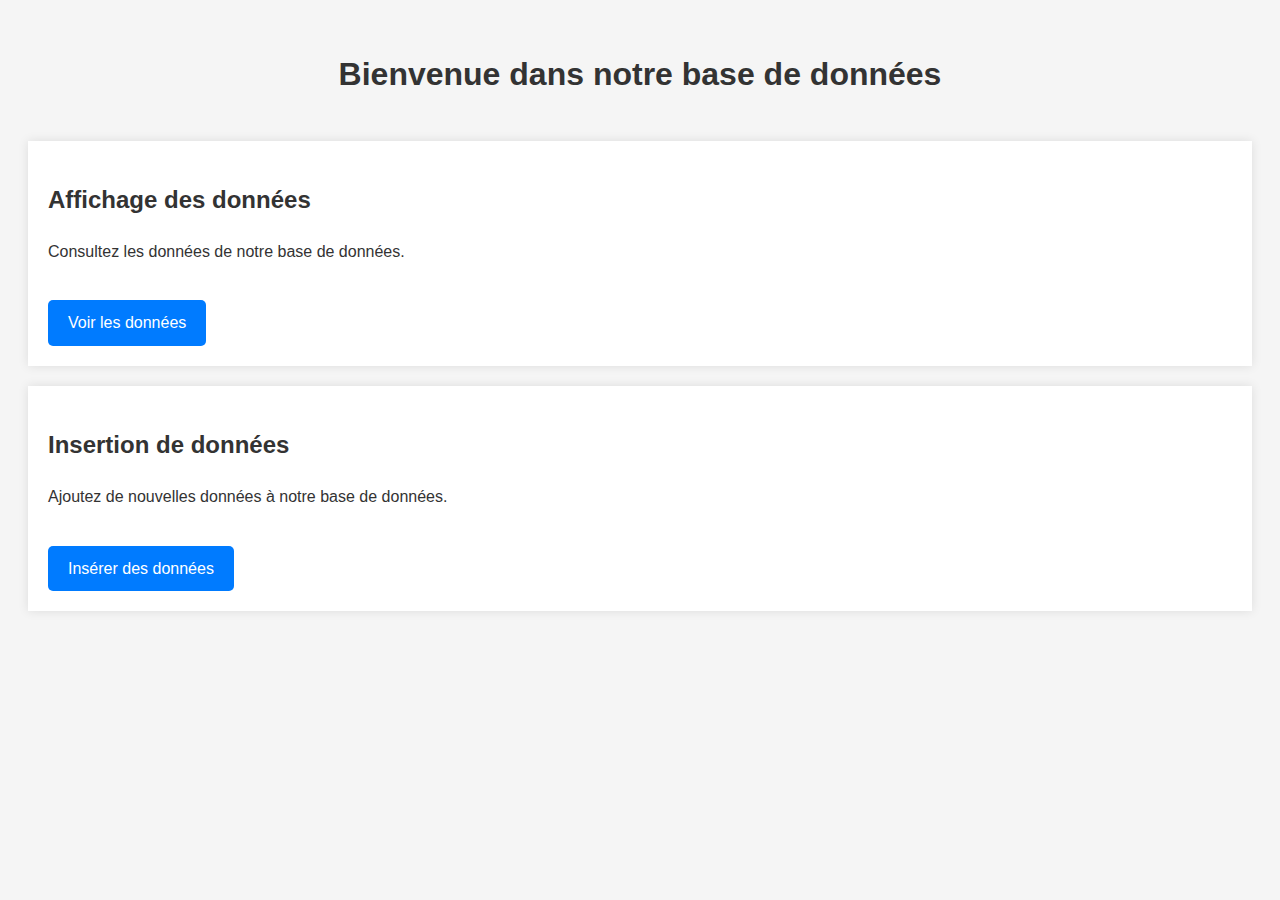
<file: index.html>
<!DOCTYPE html>
<html lang="en">

<head>
    <meta charset="UTF-8">
    <meta name="viewport" content="width=device-width, initial-scale=1.0">
    <title>Base de données</title>
    <link rel="stylesheet" href="./styleI.css">
</head>

<body>
    <header>
        <h1>Bienvenue dans notre base de données</h1>
    </header>

    <main>
        <div class="card">
            <h2>Affichage des données</h2>
            <p>Consultez les données de notre base de données.</p>
            <a href="./getTable.html" class="button">Voir les données</a>
        </div>

        <div class="card">
            <h2>Insertion de données</h2>
            <p>Ajoutez de nouvelles données à notre base de données.</p>
            <a href="./insTable.html" class="button">Insérer des données</a>
        </div>
    </main>

</body>

</html>
</file>
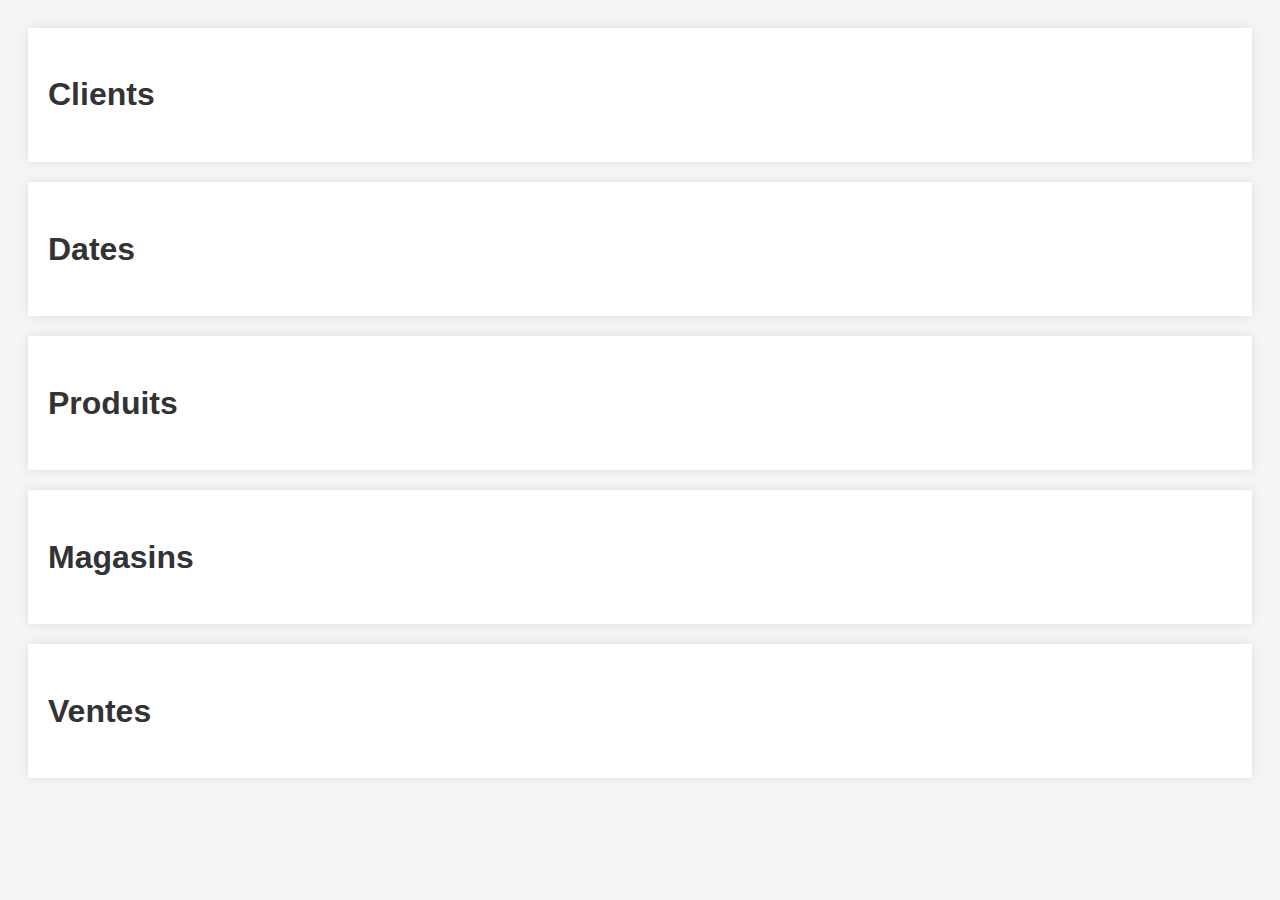
<file: getTable.html>
<!DOCTYPE html>
<html lang="en">

<head>
    <meta charset="UTF-8">
    <meta http-equiv="X-UA-Compatible" content="IE=edge">
    <meta name="viewport" content="width=device-width, initial-scale=1.0">
    <title>Document</title>
    <link rel="stylesheet" href="./styleT.css">
    <style>
        #myTable {
            width: 100%;
            border-collapse: collapse;
        }
        #myTable td, #myTable th {
            border: 1px solid #ddd;
            padding: 8px;
        }
        #myTable tr:nth-child(even){background-color: #f2f2f2;}
        #myTable th {
            padding-top: 12px;
            padding-bottom: 12px;
            text-align: left;
            background-color: #007BFF;
            color: rgb(255, 255, 255);
        }
    </style>
</head>

<body>

    <div>
        <h1 id="root">Clients</h1>
        <span id="affichage">
            <ul id="clients"></ul>
        </span>
    </div>
    <div>
        <h1 id="root">Dates</h1>
        <span id="affichage">
            <ul id="dates"></ul>
        </span>
    </div>
    <div>
        <h1 id="root">Produits</h1>
        <span id="affichage">
            <ul id="produits"></ul>
        </span>
    </div>
    <div>
        <h1 id="root">Magasins</h1>
        <span id="affichage">
            <ul id="magasins"></ul>
        </span>
    </div>
    <div>
        <h1 id="root">Ventes</h1>
        <span id="affichage">
            <ul id="ventes"></ul>
        </span>
    </div>

    <script src="./getTable.js"></script>

</body>

</html>
</file>
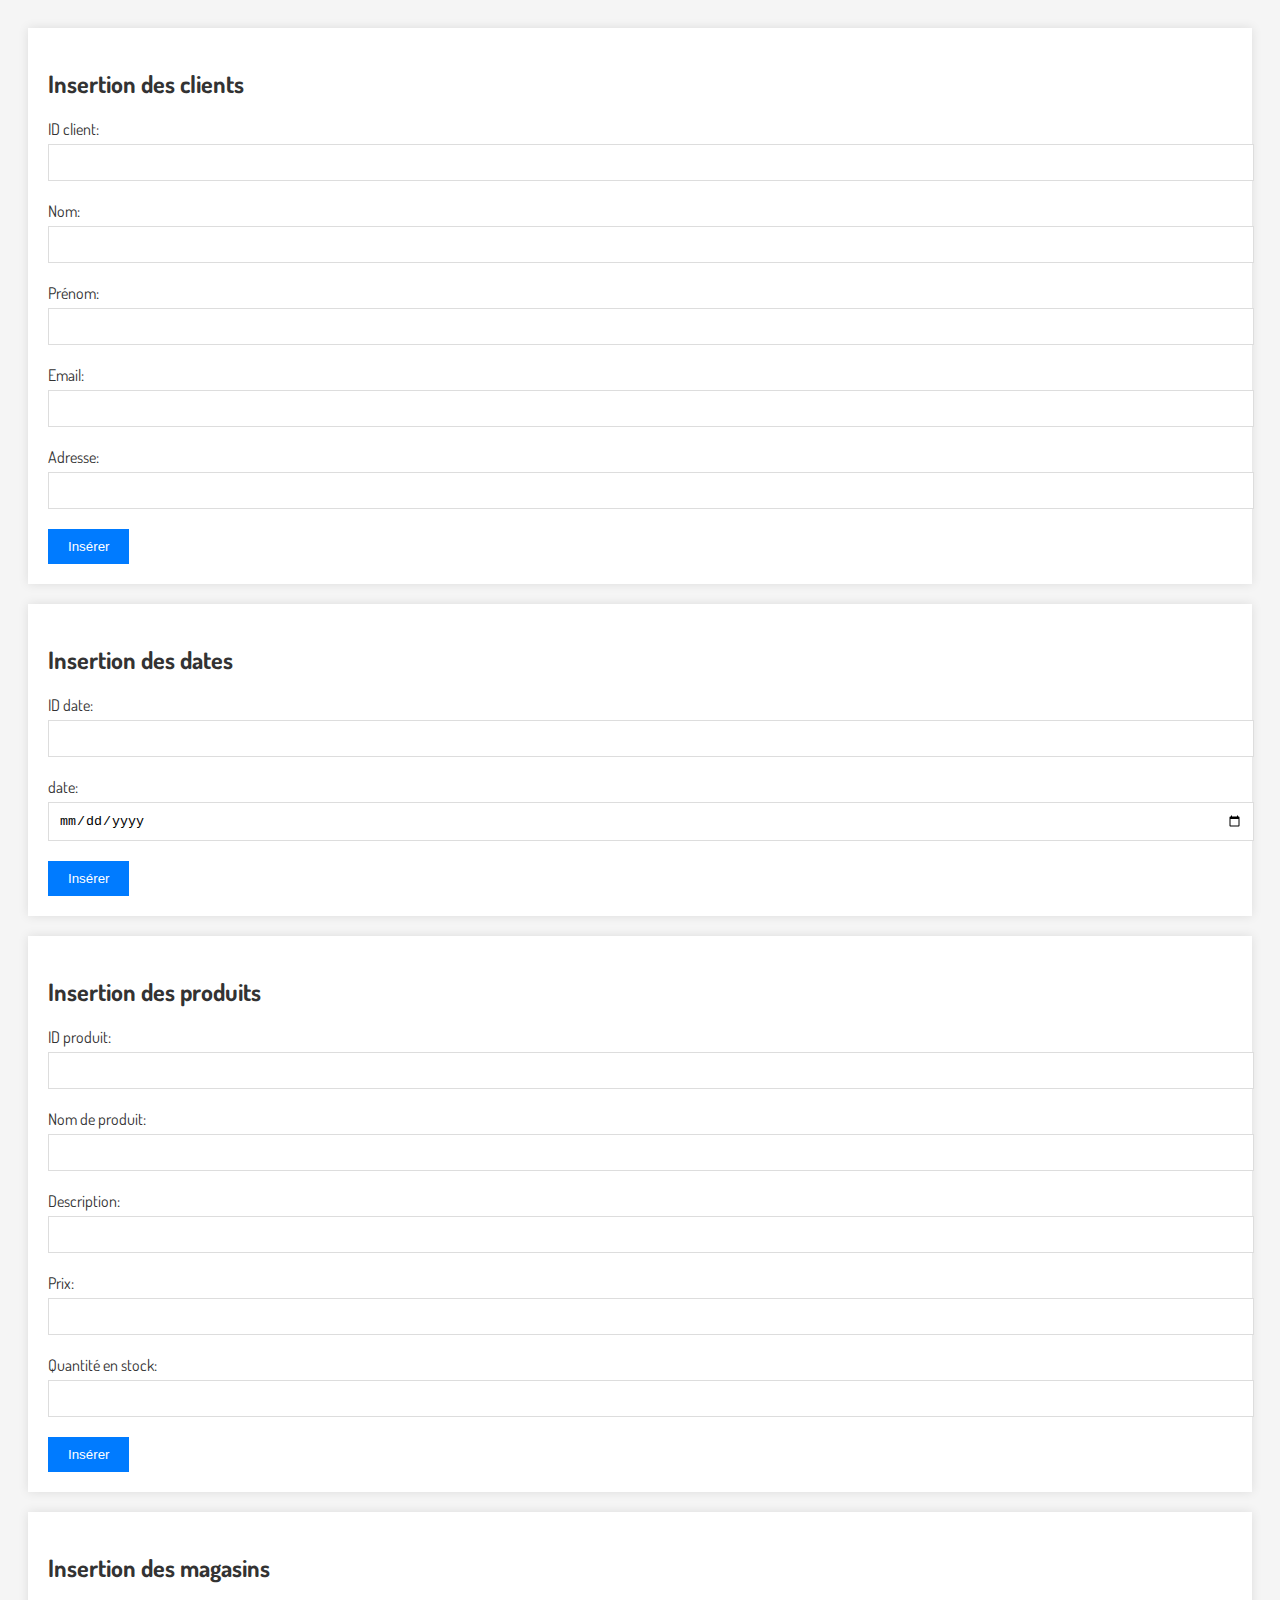
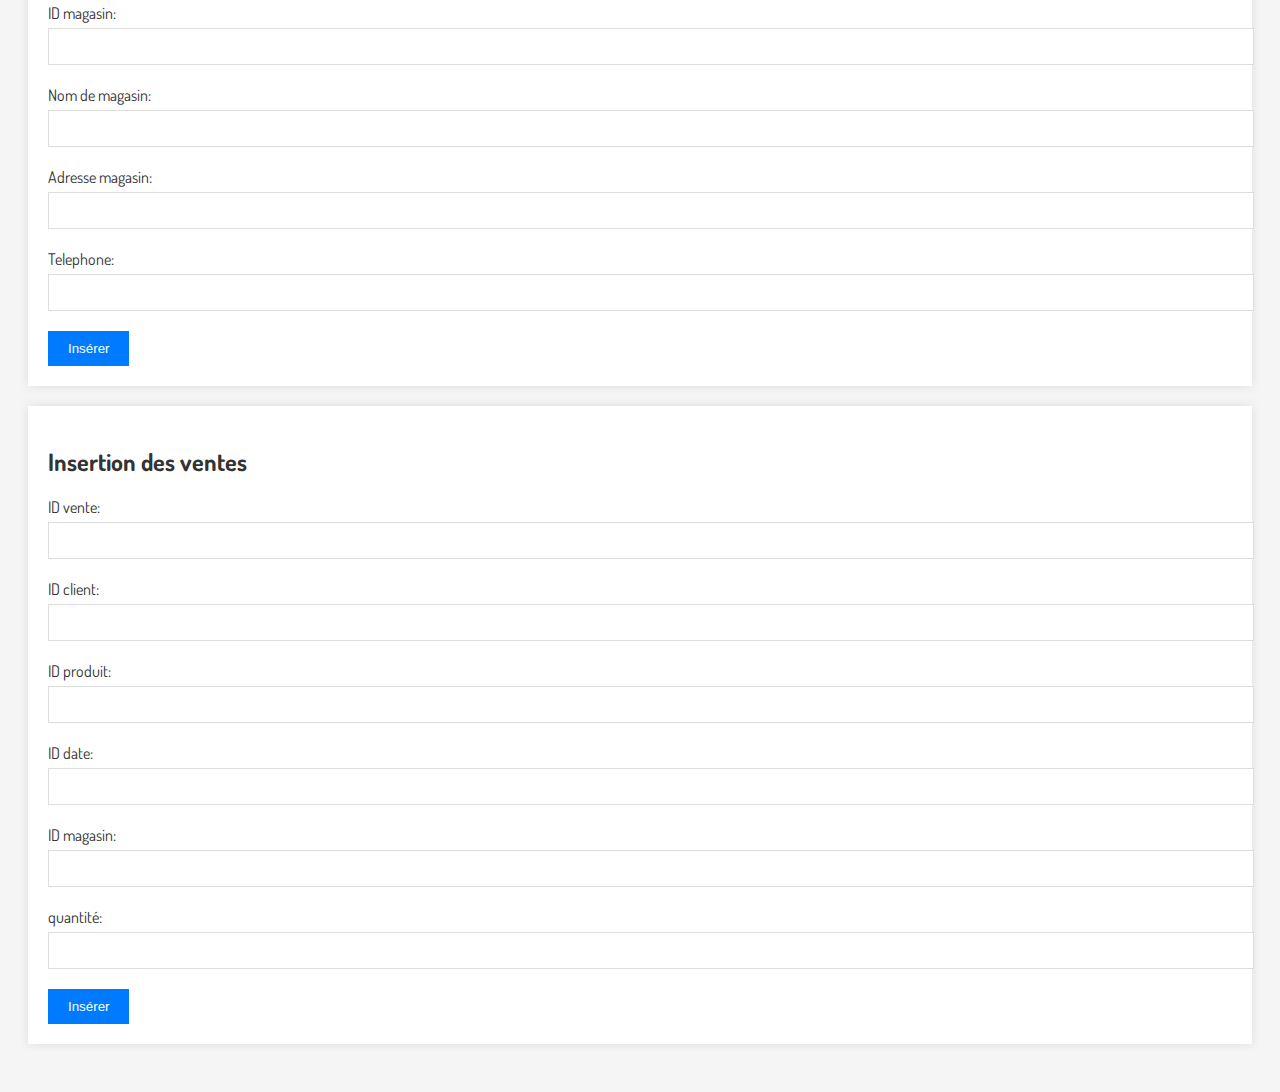
<file: insTable.html>
<!DOCTYPE html>
<html lang="en">

<head>
    <meta charset="utf-8" />
    <meta name="viewport" content="width=device-width, initial-scale=1.0" />
    <title>App Emp REST</title>
    <link href="https://fonts.googleapis.com/css?family=Dosis:400,700" rel="stylesheet" />
    <link href="./style.css" rel="stylesheet" />
</head>

<body>
    <div id="insert">
        <h2>Insertion des clients</h2>
        <label for="id_client">ID client:</label>
        <input type="number" id="id_client" name="id_client" required minlength="1" maxlength="8" size="10" />
        <label for="nom">Nom:</label>
        <input type="text" id="nom" name="nom" required minlength="2" maxlength="20" size="10" />
        <label for="prenom">Prénom:</label>
        <input type="text" id="prenom" name="prenom" required minlength="2" maxlength="20" size="10" />
        <label for="email">Email:</label>
        <input type="email" id="email" name="email" required minlength="2" maxlength="30" size="10" />
        <label for="adresse">Adresse:</label>
        <input type="text" id="adresse" name="adresse" required minlength="2" maxlength="30" size="10" />
        <input id="clickMe" type="button" value="Insérer" onclick="ins_empl();" />
    </div>

    <div id="insert">
        <h2>Insertion des dates</h2>
        <label for="id_date">ID date:</label>
        <input type="number" id="id_date" name="id_date" required minlength="1" maxlength="8" size="10" />
        <label for="date_vente">date:</label>
        <input type="date" id="date_vente" name="date_vente" required minlength="2" maxlength="20" size="10" />
        <input id="clickMe" type="button" value="Insérer" onclick="ins_empl();" />
    </div>

    <div id="insert">
        <h2>Insertion des produits</h2>
        <label for="id_produit">ID produit:</label>
        <input type="number" id="id_produit" name="id_produit" required minlength="1" maxlength="8" size="10" />
        <label for="nom_produit">Nom de produit:</label>
        <input type="text" id="nom_produit" name="nom_produit" required minlength="2" maxlength="20" size="10" />
        <label for="description">Description:</label>
        <input type="text" id="description" name="description" required minlength="2" maxlength="50" size="10" />
        <label for="prix">Prix:</label>
        <input type="number" id="prix" name="prix" required minlength="1" maxlength="15" size="10" />
        <label for="quantite_en_stock">Quantité en stock:</label>
        <input type="number" id="quantite_en_stock" name="quantite_en_stock" required minlength="2" maxlength="15" size="10" />
        <input id="clickMe" type="button" value="Insérer" onclick="ins_empl();" />
    </div>

    <div id="insert">
        <h2>Insertion des magasins</h2>
        <label for="id_magasin">ID magasin:</label>
        <input type="number" id="id_magasin" name="id_magasin" required minlength="1" maxlength="8" size="10" />
        <label for="nom_magasin">Nom de magasin:</label>
        <input type="text" id="nom_magasin" name="nom_magasin" required minlength="2" maxlength="20" size="10" />
        <label for="adresse_magasin">Adresse magasin:</label>
        <input type="text" id="adresse_magasin" name="adresse_magasin" required minlength="2" maxlength="50" size="10" />
        <label for="telephone">Telephone:</label>
        <input type="number" id="telephone" name="telephone" required minlength="1" maxlength="15" size="10" />
        <input id="clickMe" type="button" value="Insérer" onclick="ins_empl();" />
    </div>

    <div id="insert">
        <h2>Insertion des ventes</h2>
        <label for="id_vente">ID vente:</label>
        <input type="number" id="id_vente" name="id_vente" required minlength="1" maxlength="8" size="10" />
        <label for="id_client">ID client:</label>
        <input type="number" id="id_client" name="id_client" required minlength="1" maxlength="8" size="10" />
        <label for="id_produit">ID produit:</label>
        <input type="number" id="id_produit" name="id_produit" required minlength="1" maxlength="8" size="10" />
        <label for="id_date">ID date:</label>
        <input type="number" id="id_date" name="id_date" required minlength="1" maxlength="8" size="10" />
        <label for="id_magasin">ID magasin:</label>
        <input type="number" id="id_magasin" name="id_magasin" required minlength="1" maxlength="8" size="10" />
        <label for="quantite">quantité:</label>
        <input type="number" id="quantite" name="quantite" required minlength="1" maxlength="8" size="10" />
        <input id="clickMe" type="button" value="Insérer" onclick="ins_empl();" />
    </div>
    <script src="./insTable.js"></script>
</body>

</html>
</file>
<file: styleI.css>
body {
    font-family: Arial, sans-serif;
    background-color: #F5F5F5;
    color: #333;
    padding: 20px;
    line-height: 1.6;
}

header {
    text-align: center;
    margin-bottom: 40px;
}

.card {
    background-color: #fff;
    padding: 20px;
    margin-bottom: 20px;
    box-shadow: 0px 0px 10px rgba(0,0,0,0.1);
}

.button {
    display: inline-block;
    background-color: #007BFF;
    color: #fff;
    padding: 10px 20px;
    margin-top: 20px;
    text-decoration: none;
    border-radius: 5px;
    transition: background-color 0.3s ease;
}

.button:hover {
    background-color: #0056b3;
}
</file>
<file: styleT.css>
body {
    font-family: Arial, sans-serif;
    background-color: #F5F5F5;
    color: #333;
    padding: 20px;
    line-height: 1.6;
}

h1 {
    color: #333;
}

div {
    background-color: #fff;
    padding: 20px;
    margin-bottom: 20px;
    box-shadow: 0px 0px 10px rgba(0,0,0,0.1);
}

ul {
    list-style-type: none;
    padding: 0;
}

ul li {
    padding: 10px 0;
    border-bottom: 1px solid #ddd;
}

ul li:last-child {
    border-bottom: none;
}

ul li span {
    display: block;
    color: #666;
}
</file>
<file: style.css>
body {
    font-family: 'Dosis', sans-serif;
    background-color: #F5F5F5;
    color: #333;
    padding: 20px;
}

h2 {
    color: #333;
    margin-bottom: 20px;
}

#insert {
    background-color: #fff;
    padding: 20px;
    margin-bottom: 20px;
    box-shadow: 0px 0px 10px rgba(0,0,0,0.1);
}

#insert label {
    display: block;
    margin-bottom: 5px;
}

#insert input[type="number"],
#insert input[type="text"],
#insert input[type="email"],
#insert input[type="date"] {
    width: 100%;
    padding: 10px;
    margin-bottom: 20px;
    border: 1px solid #ddd;
}

#insert input[type="button"] {
    background-color: #007BFF;
    color: #fff;
    border: none;
    padding: 10px 20px;
    cursor: pointer;
}

#insert input[type="button"]:hover {
    background-color: #0056b3;
}

table {
    width: 100%;
    border-collapse: collapse;
    margin-bottom: 20px;
}

table th,
table td {
    border: 1px solid #ddd;
    padding: 10px;
    text-align: left;
}

table th {
    background-color: #f2f2f2;
}
</file>
